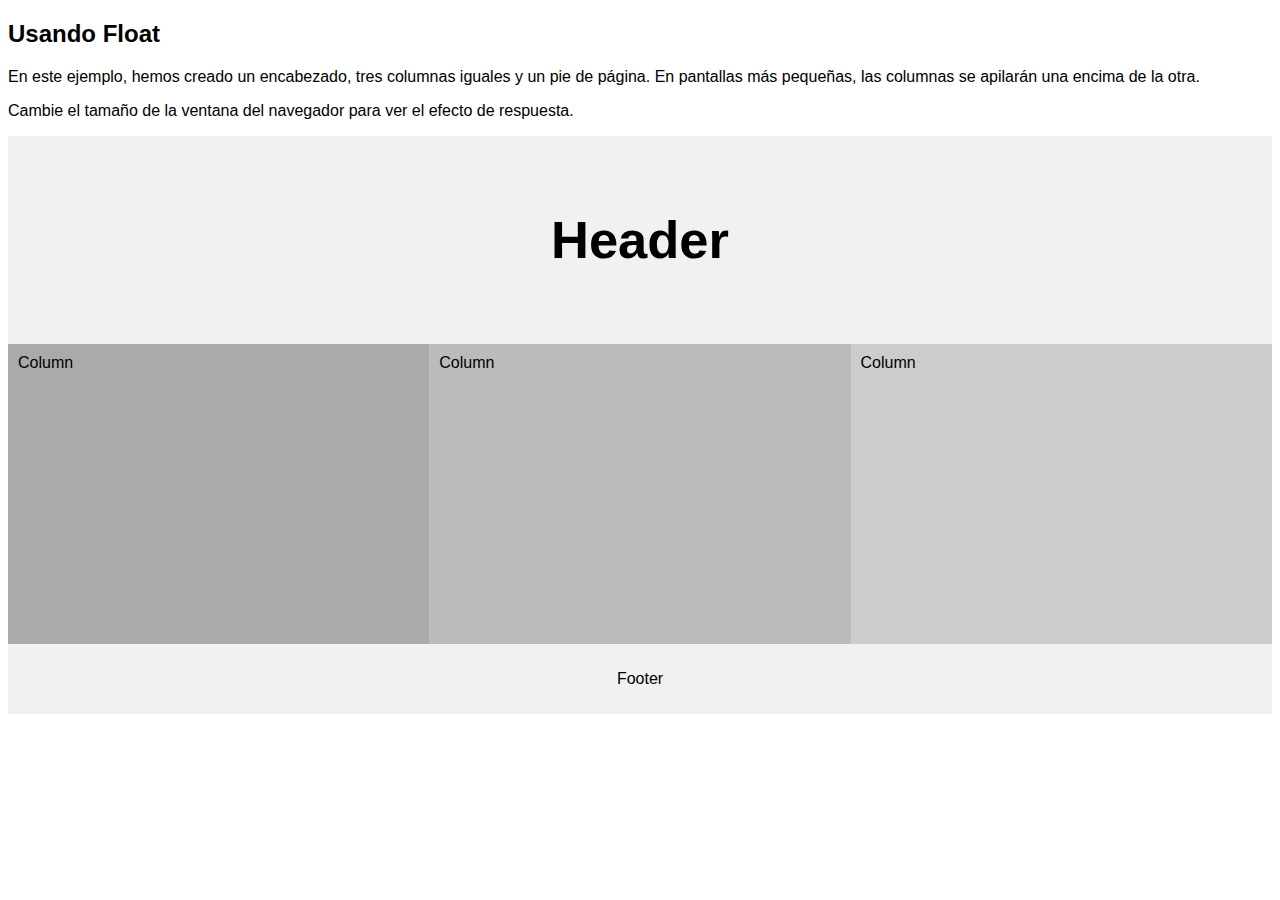
<file: ejercicio_1_usando_float/index.html>
<!DOCTYPE html>
<html lang="es">
<head>
  <title>Usando Float</title>
  <meta charset="utf-8">
  <meta name="viewport" content="width=device-width, initial-scale=1">
  <link rel="stylesheet" href="./main.css">
</head>
<body>

<h2>Usando Float</h2>
<p>
En este ejemplo, hemos creado un encabezado, tres columnas iguales y un pie de página. En pantallas más pequeñas, las columnas se apilarán una encima de la otra.</p>
<p>Cambie el tamaño de la ventana del navegador para ver el efecto de respuesta.</p>

<div class="header">
  <h2>Header</h2>
</div>

<div class="row">
  <div class="column" style="background-color:#aaa;">Column</div>
  <div class="column" style="background-color:#bbb;">Column</div>
  <div class="column" style="background-color:#ccc;">Column</div>
</div>

<div class="footer">
  <p>Footer</p>
</div>

</body>
</html>
</file>
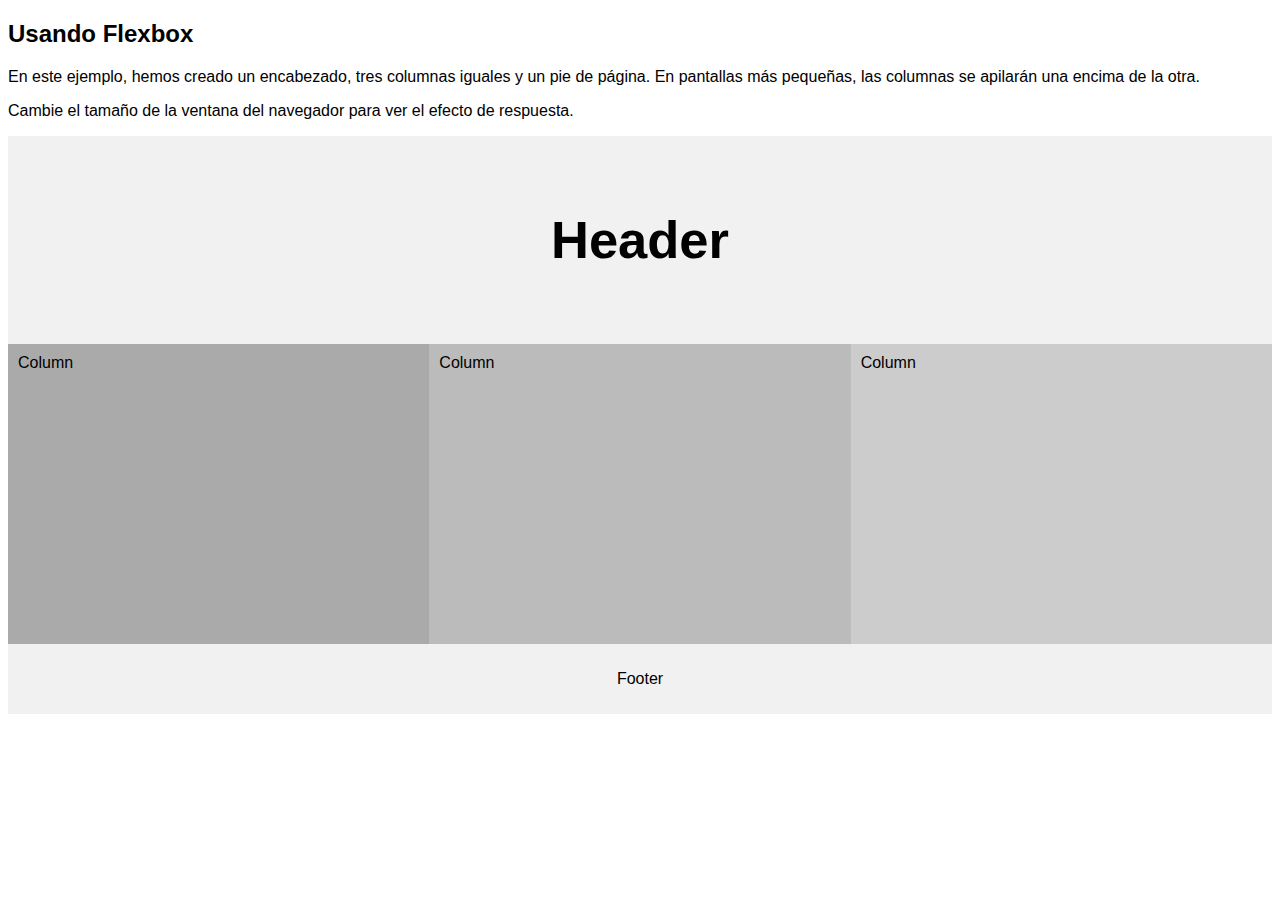
<file: ejercicio_2_usando_flexbox/index.html>
<!DOCTYPE html>
<html lang="en">
<head>
  <title>Usando Flexbox</title>
  <meta charset="utf-8">
  <meta name="viewport" content="width=device-width, initial-scale=1">
  <link rel="stylesheet" href="./main.css">
</head>
<body>

<h2>Usando Flexbox</h2>
<p>En este ejemplo, hemos creado un encabezado, tres columnas iguales y un pie de página. En pantallas más pequeñas, las columnas se apilarán una encima de la otra.</p>
<p>Cambie el tamaño de la ventana del navegador para ver el efecto de respuesta.</p>

<div class="header">
  <h2>Header</h2>
</div>

<div class="row">
  <div class="column" style="background-color:#aaa;">Column</div>
  <div class="column" style="background-color:#bbb;">Column</div>
  <div class="column" style="background-color:#ccc;">Column</div>
</div>

<div class="footer">
  <p>Footer</p>
</div>

</body>
</html>
</file>
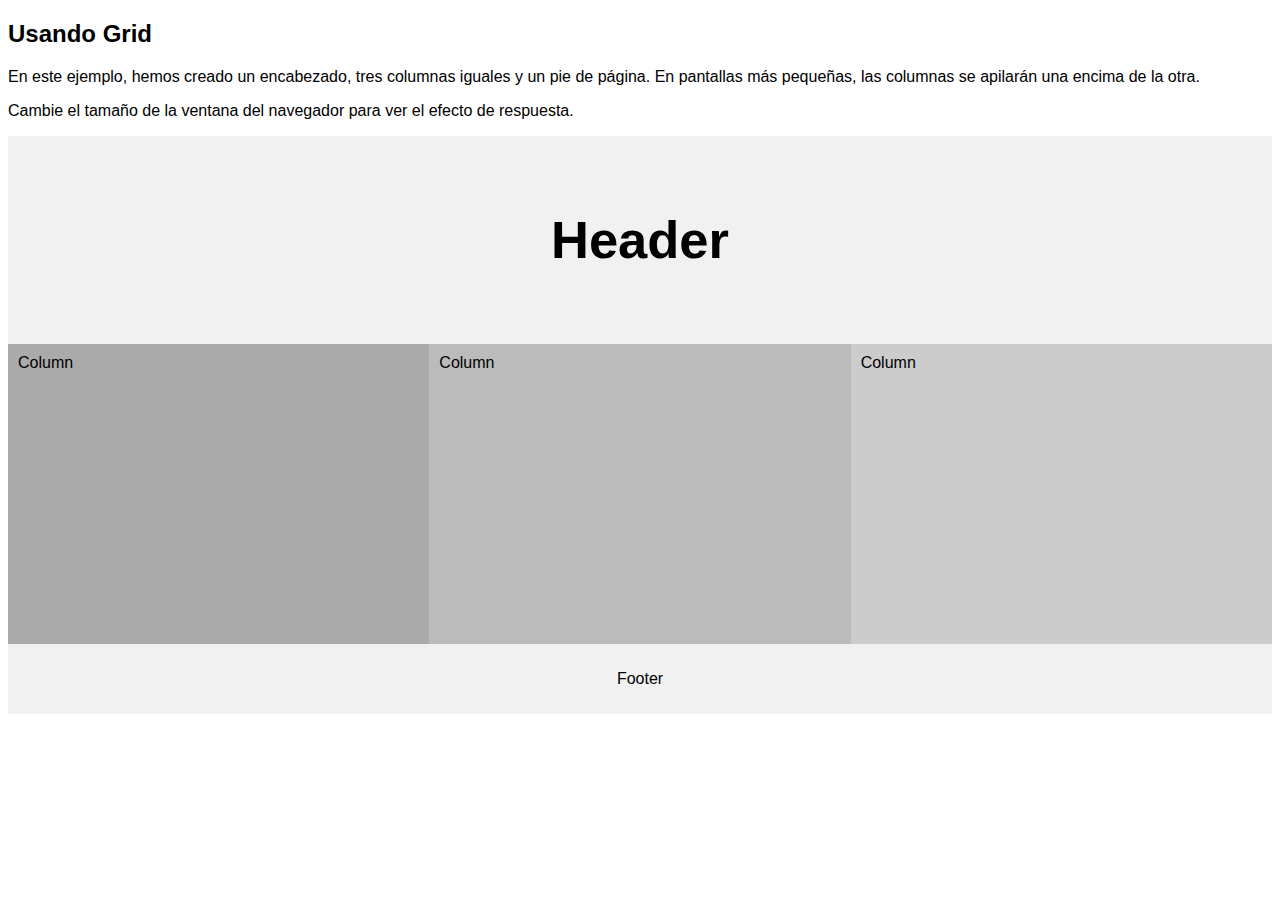
<file: ejercicio_3_usando_grid-final/index.html>
<!DOCTYPE html>
<html>
<head>
  <meta charset="UTF-8">
  <meta name="viewport" content="width=device-width, initial-scale=1.0">
  <title>
    Usando Grids
  </title>
  <link rel="stylesheet" href="./main.css">
</head>
<body>

<h2>Usando Grid</h2>
<p>En este ejemplo, hemos creado un encabezado, tres columnas iguales y un pie de página. En pantallas más pequeñas, las columnas se apilarán una encima de la otra.</p>
<p>Cambie el tamaño de la ventana del navegador para ver el efecto de respuesta.</p>

<div class="grid-container">
  <header class="header">
    <div class="">
      <h2>Header</h2>
    </div>
  </header>
  
  <main class="content grid-container-2">
    <div class="left" style="background-color:#aaa;">Column</div>
    <div class="middle" style="background-color:#bbb;">Column</div>  
    <div class="right" style="background-color:#ccc;">Column</div>
  </main>
  
  <footer class="footer">
    <div class="">
      <p>Footer</p>
    </div>
  </footer>
</div>

</body>
</html>
</file>
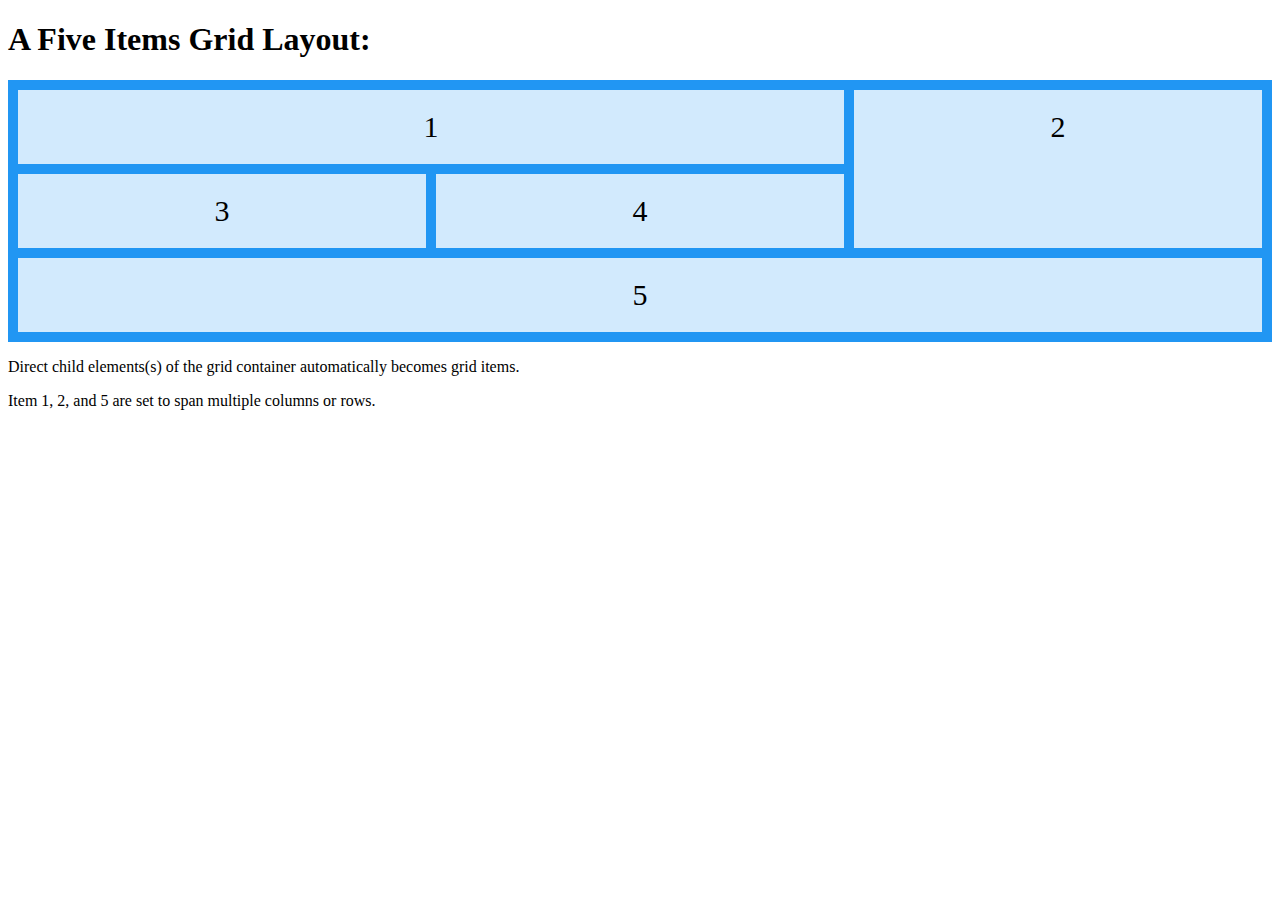
<file: grid_items/index.html>
<!DOCTYPE html>
<html lang="es">

<head>
    <meta charset="UTF-8">
    <meta name="viewport" content="width=device-width, initial-scale=1.0">
    <title>Document</title>
    <link rel="stylesheet" href="./main.css">
</head>

<body>
    <h1>A Five Items Grid Layout:</h1>
    <div class="grid-container">
        <div class="grid-item item1">1</div>
        <div class="grid-item item2">2</div>
        <div class="grid-item item3">3</div>
        <div class="grid-item item4">4</div>
        <div class="grid-item item5">5</div>
    </div>
    <p>Direct child elements(s) of the grid container automatically becomes grid items.</p>
    <p>Item 1, 2, and 5 are set to span multiple columns or rows.</p>
</body>

</html>
</file>
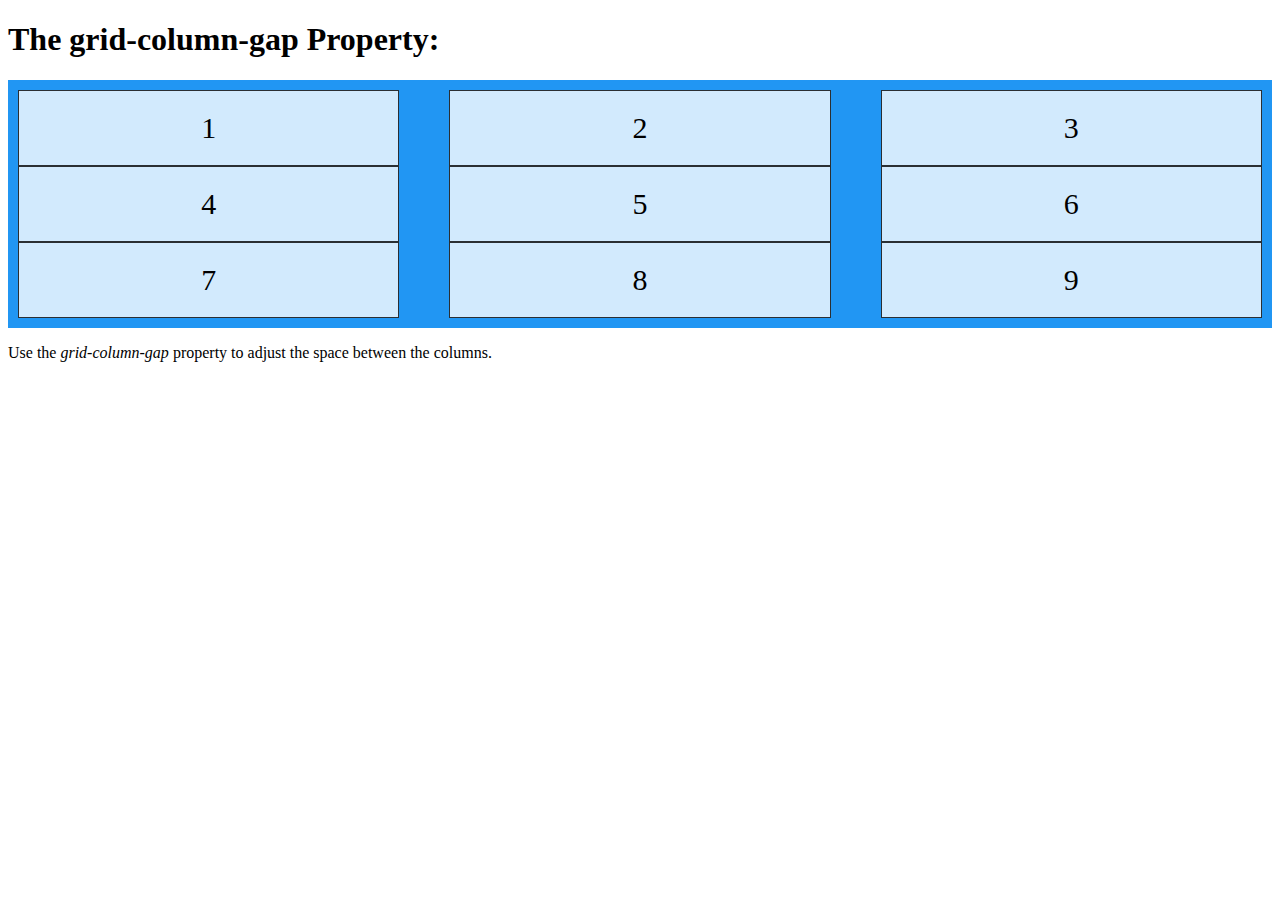
<file: grids_column_gap/index.html>
<!DOCTYPE html>
<html lang="es">

<head>
    <meta charset="UTF-8">
    <meta name="viewport" content="width=device-width, initial-scale=1.0">
    <title>Grid column gap</title>
    <link rel="stylesheet" href="./main.css">
</head>

<body>
    <h1>The grid-column-gap Property:</h1>
    <div class="grid-container">
        <div class="grid-item">1</div>
        <div class="grid-item">2</div>
        <div class="grid-item">3</div>
        <div class="grid-item">4</div>
        <div class="grid-item">5</div>
        <div class="grid-item">6</div>
        <div class="grid-item">7</div>
        <div class="grid-item">8</div>
        <div class="grid-item">9</div>
    </div>
    <p>Use the <em>grid-column-gap</em> property to adjust the space between the columns.</p>
</body>

</html>
</file>
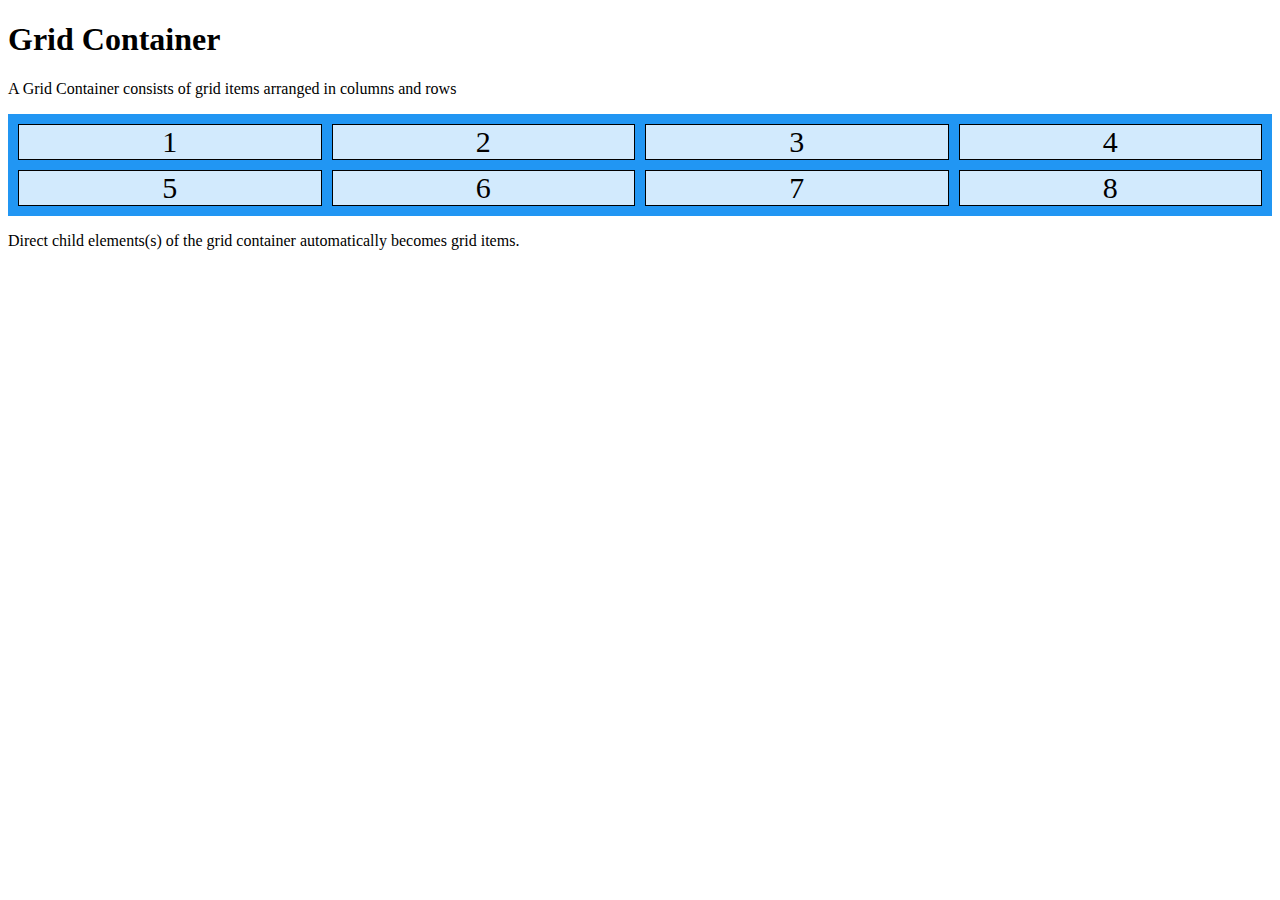
<file: grids_container/index.html>
<!DOCTYPE html>
<html lang="es">

<head>
    <meta charset="UTF-8">
    <meta name="viewport" content="width=device-width, initial-scale=1.0">
    <title>Grid Container</title>
    <link rel="stylesheet" href="./main.css">
</head>

<body>
    <h1>Grid Container</h1>
    <p>A Grid Container consists of grid items arranged in columns and rows</p>
    <div class="grid-container">
        <div>1</div>
        <div>2</div>
        <div>3</div>
        <div>4</div>
        <div>5</div>
        <div>6</div>
        <div>7</div>
        <div>8</div>
    </div>
    <p>Direct child elements(s) of the grid container automatically becomes grid items.</p>
</body>

</html>
</file>
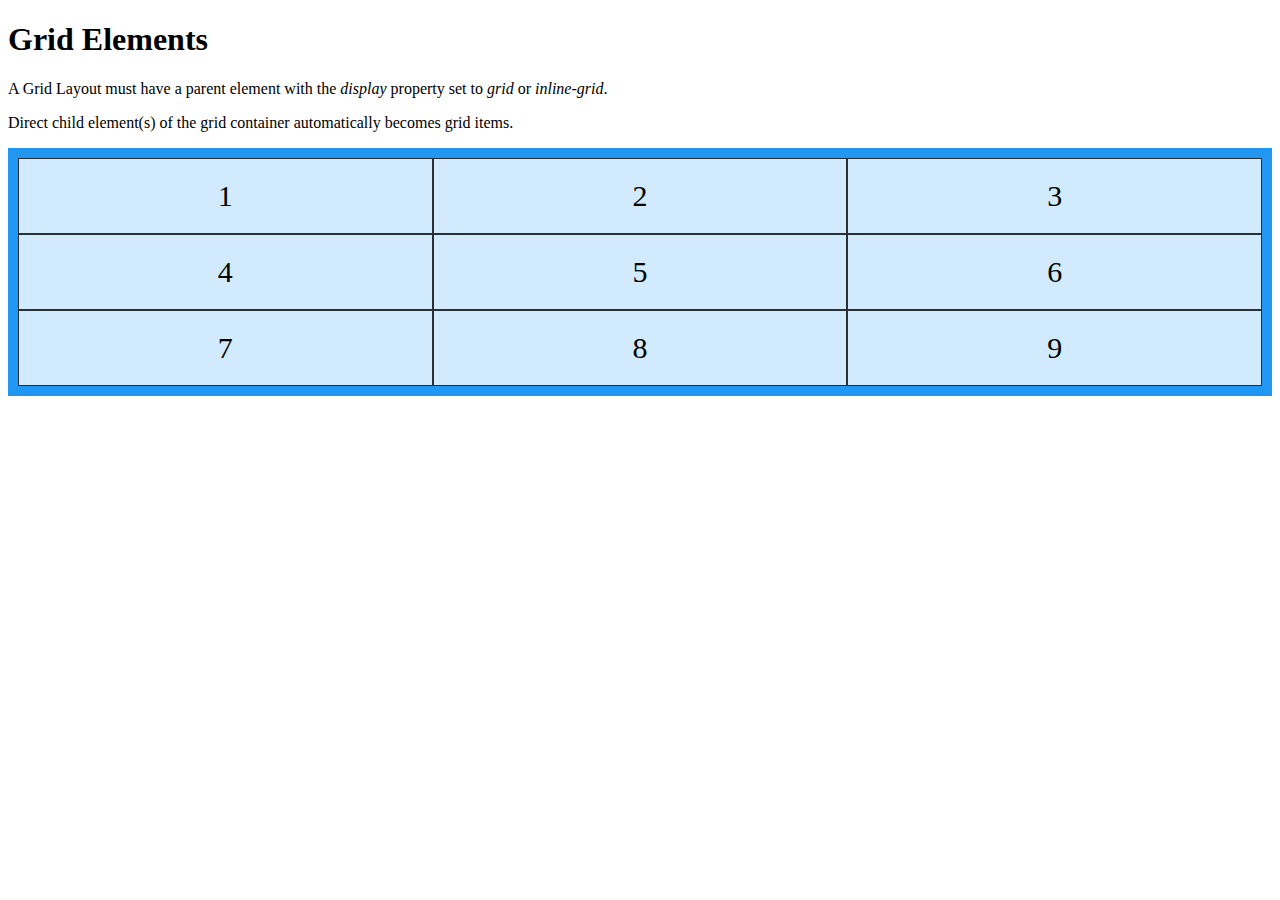
<file: grids_elements/index.html>
<!DOCTYPE html>
<html lang="es">

<head>
    <meta charset="UTF-8">
    <meta name="viewport" content="width=device-width, initial-scale=1.0">
    <title>Grids Elements</title>
    <link rel="stylesheet" href="./main.css">
</head>

<body>
    <h1>Grid Elements</h1>
    <p>A Grid Layout must have a parent element with the <em>display</em> property set to <em>grid</em> or <em>inline-grid</em>.</p>
    <p>Direct child element(s) of the grid container automatically becomes grid items.</p>
    <div class="grid-container">
        <div class="grid-item">1</div>
        <div class="grid-item">2</div>
        <div class="grid-item">3</div>
        <div class="grid-item">4</div>
        <div class="grid-item">5</div>
        <div class="grid-item">6</div>
        <div class="grid-item">7</div>
        <div class="grid-item">8</div>
        <div class="grid-item">9</div>
    </div>
</body>

</html>
</file>
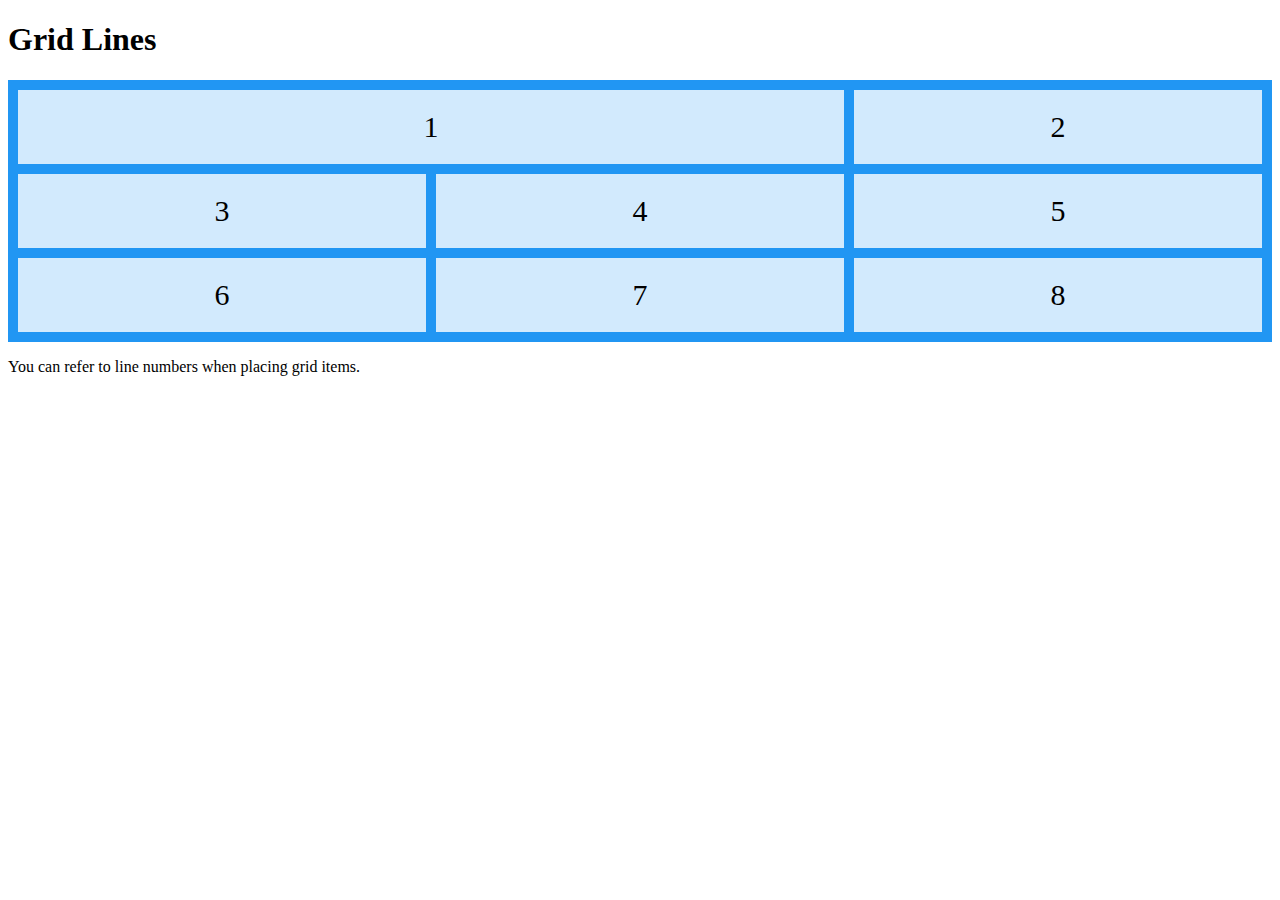
<file: grids_lines/index.html>
<!DOCTYPE html>
<html lang="es">

<head>
    <meta charset="UTF-8">
    <meta name="viewport" content="width=device-width, initial-scale=1.0">
    <title>Document</title>
    <link rel="stylesheet" href="./main.css">
</head>

<body>
    <h1>Grid Lines</h1>
    <div class="grid-container">
        <div class="item1">1</div>
        <div class="item2">2</div>
        <div class="item3">3</div>
        <div class="item4">4</div>
        <div class="item5">5</div>
        <div class="item6">6</div>
        <div class="item7">7</div>
        <div class="item8">8</div>
    </div>
    <p>You can refer to line numbers when placing grid items.</p>
</body>

</html>
</file>
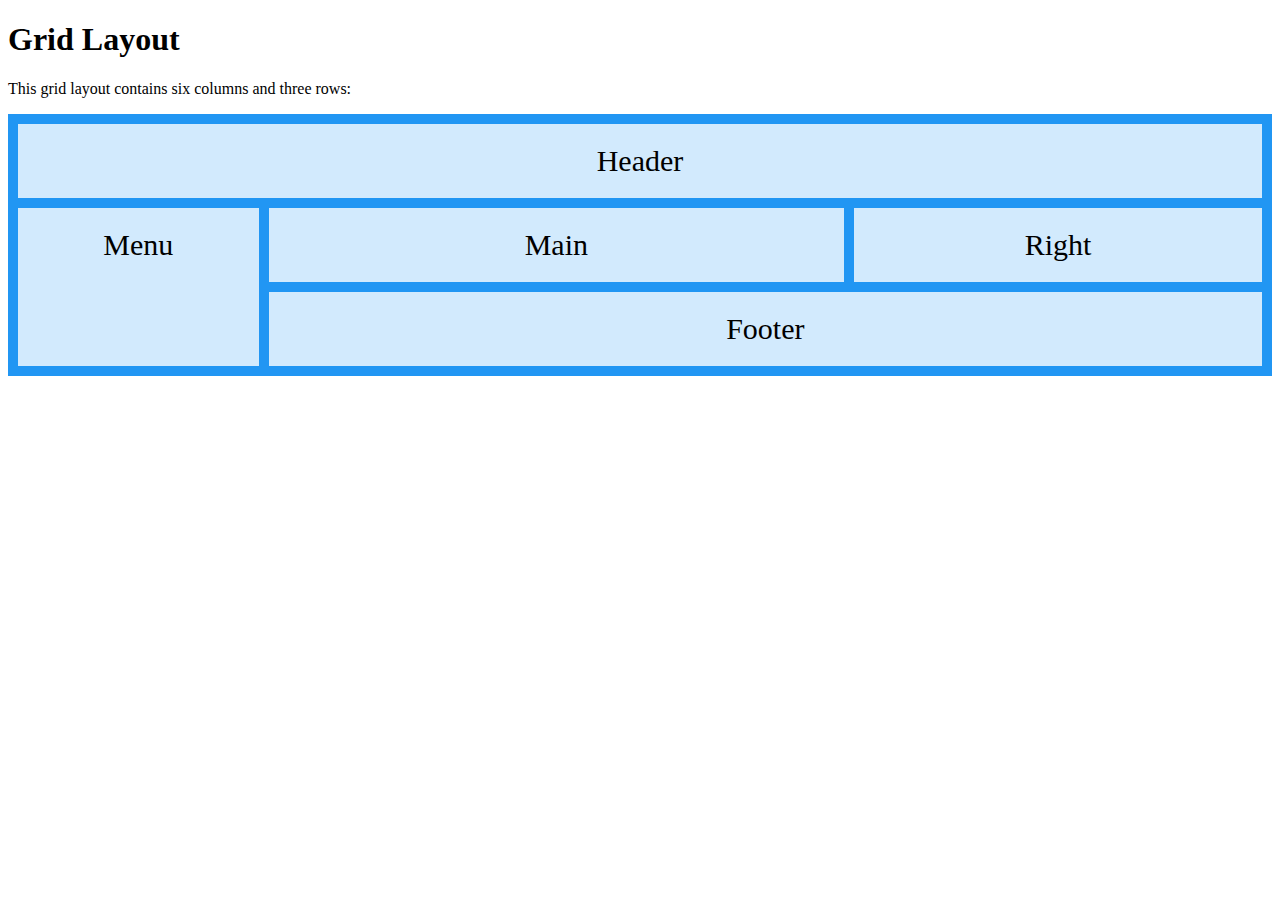
<file: grids_template_areas/index.html>
<!DOCTYPE html>
<html lang="es">

<head>
    <meta charset="UTF-8">
    <meta name="viewport" content="width=device-width, initial-scale=1.0">
    <title>Grid Template Areas</title>
    <link rel="stylesheet" href="./main.css">
</head>

<body>
    <h1>Grid Layout</h1>
    <p>This grid layout contains six columns and three rows:</p>
    <div class="grid-container">
        <div class="item1">Header</div>
        <div class="item2">Menu</div>
        <div class="item3">Main</div>
        <div class="item4">Right</div>
        <div class="item5">Footer</div>
    </div>
</body>

</html>
</file>
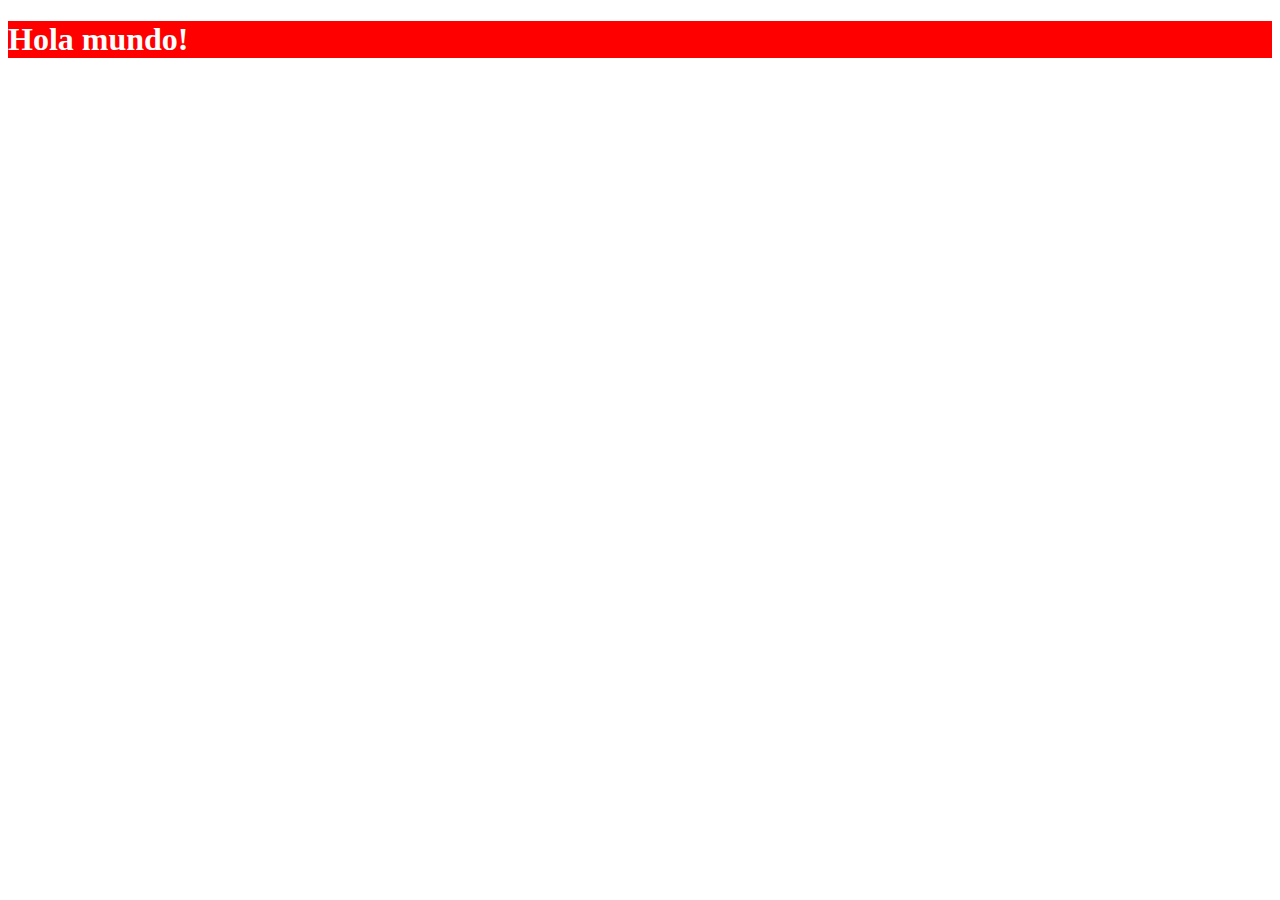
<file: wow_js/index.html>
<!DOCTYPE html>
<html lang="en">
<head>
	<meta charset="UTF-8">
	<meta name="viewport" content="width=device-width, initial-scale=1.0">
	<title>Document</title>
	<link rel="stylesheet" href="https://cdnjs.cloudflare.com/ajax/libs/animate.css/4.1.1/animate.min.css">
	<link rel="stylesheet" href="./main.css">
</head>
<body>
	<div class="container">
		<div class="prueba animate__animated animate__bounce">
			<h1>Hola mundo!</h1>
		</div>
	</div>
	<!-- JS -->
	<script src="js/wow.min.js"></script>
	<script>
	   new WOW().init();
	</script>
</body>
</html>
</file>
<file: ejercicio_1_usando_float/main.css>
* {
  box-sizing: border-box;
}

body {
  font-family: Arial, Helvetica, sans-serif;
}

/* Style the header */
.header {
  background-color: #f1f1f1;
  padding: 30px;
  text-align: center;
  font-size: 35px;
}

/* Create three equal columns that floats next to each other */
.column {
  float: left;
  width: 33.33%;
  padding: 10px;
  height: 300px; /* Should be removed. Only for demonstration */
}

/* Clear floats after the columns */
.row:after {
  content: "";
  display: table;
  clear: both;
}

/* Style the footer */
.footer {
  background-color: #f1f1f1;
  padding: 10px;
  text-align: center;
}

/* Responsive layout - makes the three columns stack on top of each other instead of next to each other */
@media (max-width: 600px) {
  .column {
    width: 100%;
  }
}
</file>
<file: ejercicio_2_usando_flexbox/main.css>
* {
  box-sizing: border-box;
}

body {
  font-family: Arial, Helvetica, sans-serif;
}

/* Style the header */
.header {
  background-color: #f1f1f1;
  padding: 30px;
  text-align: center;
  font-size: 35px;
}

/* Container for flexboxes */
.row {
  display: -webkit-flex;
  display: flex;
}

/* Create three equal columns that sits next to each other */
.column {
  -webkit-flex: 1;
  -ms-flex: 1;
  flex: 1;
  padding: 10px;
  height: 300px; /* Should be removed. Only for demonstration */
}

/* Style the footer */
.footer {
  background-color: #f1f1f1;
  padding: 10px;
  text-align: center;
}

/* Responsive layout - makes the three columns stack on top of each other instead of next to each other */
@media (max-width: 600px) {
  .row {
    -webkit-flex-direction: column;
    flex-direction: column;
  }
}
</file>
<file: ejercicio_3_usando_grid-final/main.css>
* {
  box-sizing: border-box;
}

body {
  font-family: Arial, Helvetica, sans-serif;
}

/* Style the header */
.header {
  grid-area: header;
  background-color: #f1f1f1;
  padding: 30px;
  text-align: center;
  font-size: 35px;
}

/* The grid container */
.grid-container {
  display: grid;
  grid-template-areas: 
    'header header header header header header'
    'content content content content content content'
    'footer footer footer footer footer footer';
  /* grid-column-gap: 10px; - if you want gap between the columns */
} 

.grid-container-2 {
    display: grid;
    grid-template-areas: 
    'left left middle middle right right';
}

.left,
.middle,
.right {
  padding: 10px;
  height: 300px; /* Should be removed. Only for demonstration */
}

/* Style the left column */
.left {
  grid-area: left;
}

.content {
  grid-area: content;
}

/* Style the middle column */
.middle {
  grid-area: middle;
}

/* Style the right column */
.right {
  grid-area: right;
}

/* Style the footer */
.footer {
  grid-area: footer;
  background-color: #f1f1f1;
  padding: 10px;
  text-align: center;
}

/* Responsive layout - makes the three columns stack on top of each other instead of next to each other */
@media (max-width: 600px) {
  .grid-container  {
    grid-template-areas: 
      'header header header header header header' 
      'left left left left left left' 
      'middle middle middle middle middle middle' 
      'right right right right right right' 
      'footer footer footer footer footer footer';
  }
}
</file>
<file: grid_items/main.css>
.grid-container {
  display: grid;
  grid-gap: 10px;
  background-color: #2196F3;
  padding: 10px;
}

.grid-item {
  background-color: rgba(255, 255, 255, 0.8);
  text-align: center;
  padding: 20px;
  font-size: 30px;
}

.item1 {
  grid-column: 1 / span 2;
  grid-row: 1;
}

.item2 {
  grid-column: 3;
  grid-row: 1 / span 2;
}

.item5 {
  grid-column: 1 / span 3;
  grid-row: 3;
}
</file>
<file: grids_column_gap/main.css>
.grid-container {
  display: grid;
  grid-column-gap: 50px;
  grid-template-columns: auto auto auto;
  background-color: #2196F3;
  padding: 10px;
}

.grid-item {
  background-color: rgba(255, 255, 255, 0.8);
  border: 1px solid rgba(0, 0, 0, 0.8);
  padding: 20px;
  font-size: 30px;
  text-align: center;
}
</file>
<file: grids_container/main.css>
.grid-container {
  display: grid;
  grid-template-columns: auto auto auto auto;
  grid-gap: 10px;
  background-color: #2196F3;
  padding: 10px;
}

.grid-container > div {
  background-color: rgba(255, 255, 255, 0.8);
  border: 1px solid black;
  text-align: center;
  font-size: 30px;
}
</file>
<file: grids_elements/main.css>
.grid-container {
  display: grid;
  grid-template-columns: auto auto auto;
  background-color: #2196F3;
  padding: 10px;
}
.grid-item {
  background-color: rgba(255, 255, 255, 0.8);
  border: 1px solid rgba(0, 0, 0, 0.8);
  padding: 20px;
  font-size: 30px;
  text-align: center;
}
</file>
<file: grids_lines/main.css>
.grid-container {
  display: grid;
  grid-template-columns: auto auto auto;
  grid-gap: 10px;
  background-color: #2196F3;
  padding: 10px;
}

.grid-container > div {
  background-color: rgba(255, 255, 255, 0.8);
  text-align: center;
  padding: 20px 0;
  font-size: 30px;
}

.item1 {
  grid-column-start: 1;
  grid-column-end: 3;
}
</file>
<file: grids_template_areas/main.css>
.item1 { grid-area: header; }
.item2 { grid-area: menu; }
.item3 { grid-area: main; }
.item4 { grid-area: right; }
.item5 { grid-area: footer; }

.grid-container {
  display: grid;
  grid-template-areas:
    'header header header header header header'
    'menu main main main right right'
    'menu footer footer footer footer footer';
  grid-gap: 10px;
  background-color: #2196F3;
  padding: 10px;
}

.grid-container > div {
  background-color: rgba(255, 255, 255, 0.8);
  text-align: center;
  padding: 20px 0;
  font-size: 30px;
}
</file>
<file: wow_js/main.css>
.prueba {
	background: red;
	color: white;
}
</file>
